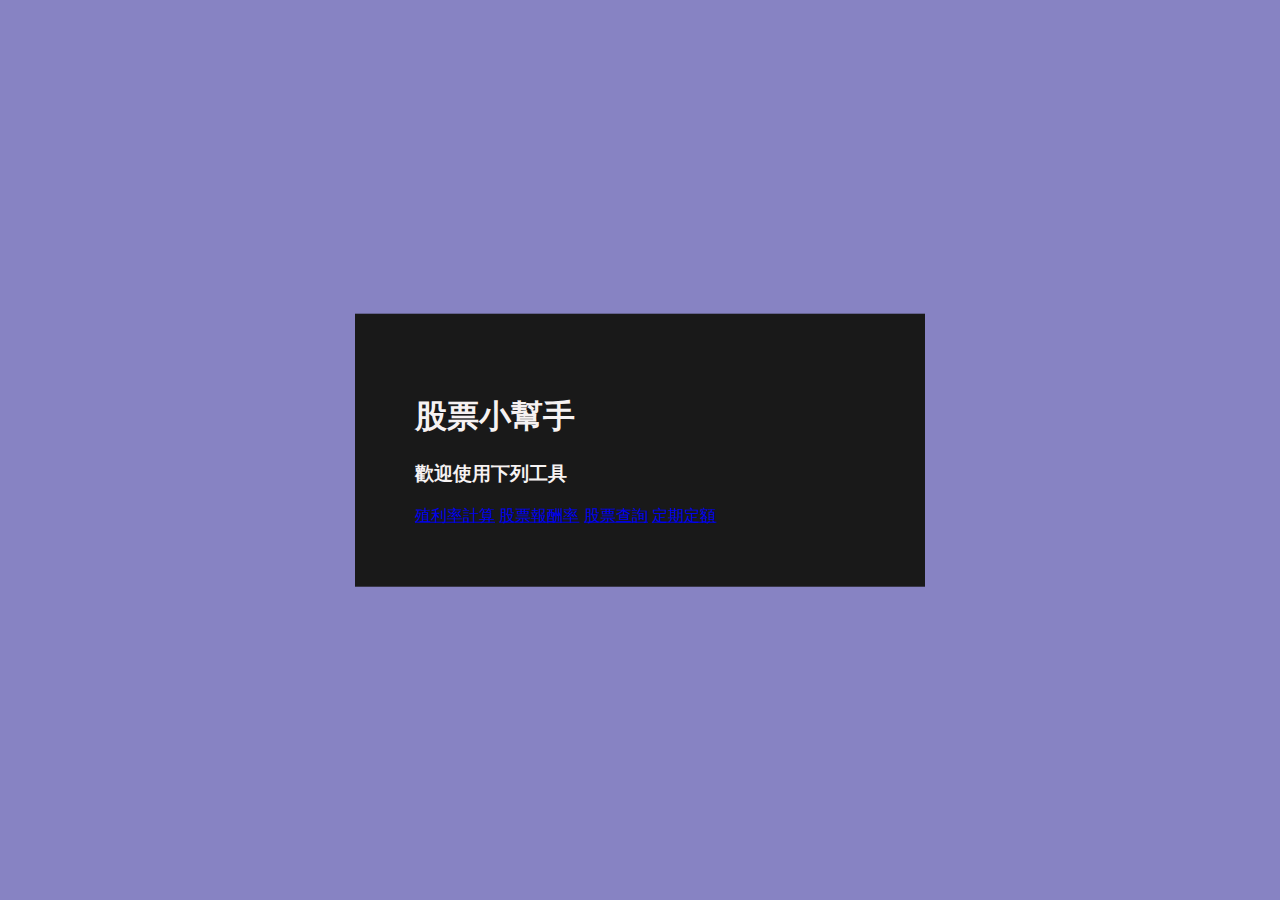
<file: 股票小幫手/index.html>
<!DOCTYPE html>
<html>
    <head>
        <meta charset="UTF-8"></meta>
        <title>股票小幫手</title>
        <link rel="stylesheet" href="style.css" />
    </head>
    <body>
        <div class="content">
            <h1>股票小幫手</h1>
            <h3>歡迎使用下列工具</h3>
            <a href="index1.html">殖利率計算</a>
            <a href="index2.html">股票報酬率</a>
            <a href="index4.html">股票查詢</a>
            <a href="index3.html">定期定額</a>
        </div>
    </body>
</html>
</file>
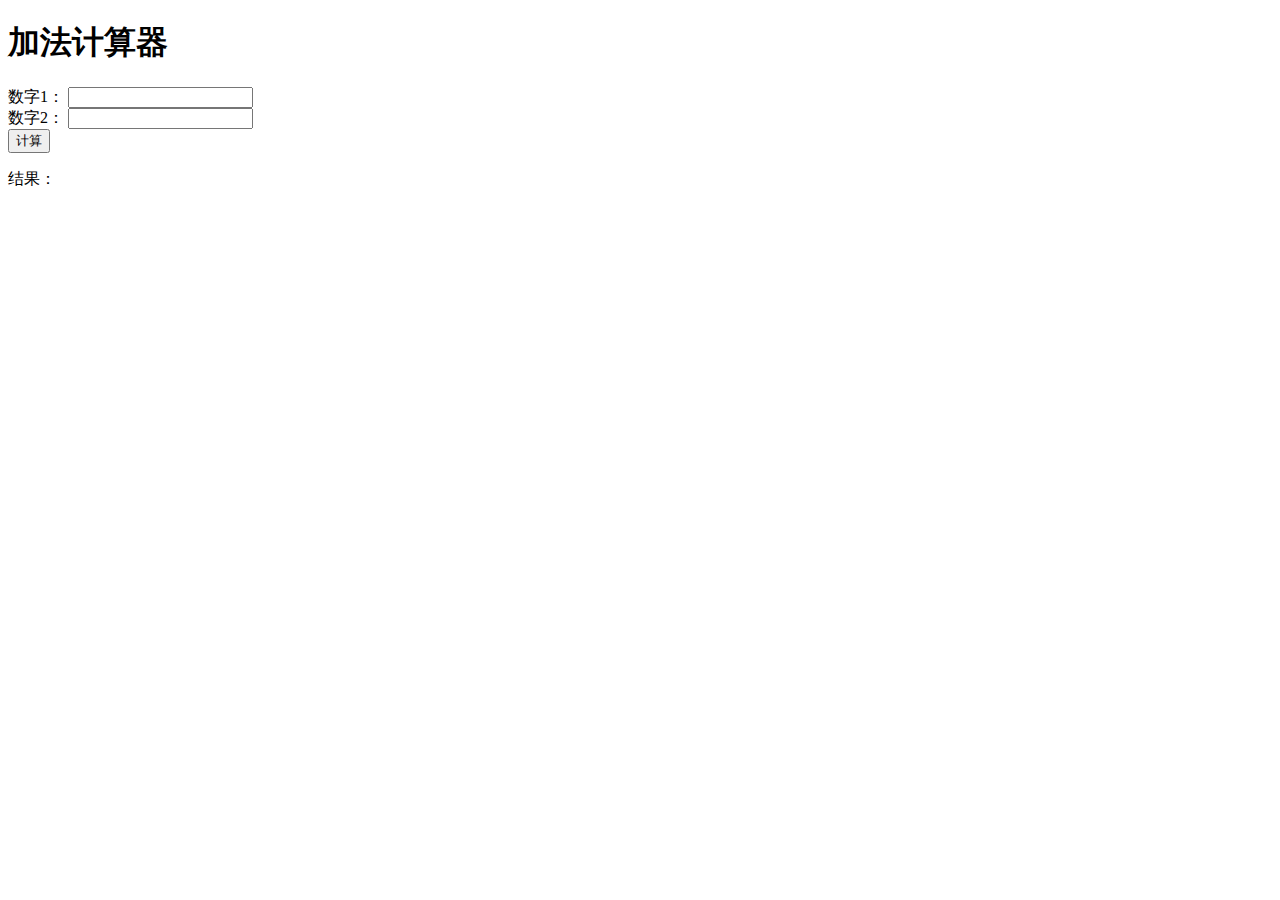
<file: 股票小幫手/ff.html>
<!DOCTYPE html>
<html>
<head>
    <title>加法计算器</title>
</head>
<body>
    <h1>加法计算器</h1>
    <form id="additionForm">
        <label for="num1">数字1：</label>
        <input type="number" id="num1" name="num1" required>
        <br>
        <label for="num2">数字2：</label>
        <input type="number" id="num2" name="num2" required>
        <br>
        <input type="button" value="计算" onclick="calculateAddition()">
    </form>
    <p>结果：<span id="result"></span></p>

    <script>
        function calculateAddition() {
            var num1 = parseFloat(document.getElementById("num1").value);
            var num2 = parseFloat(document.getElementById("num2").value);
            var result = num1 / num2;
            document.getElementById("result").textContent = result;
        }
    </script>
</body>
</html>
</file>
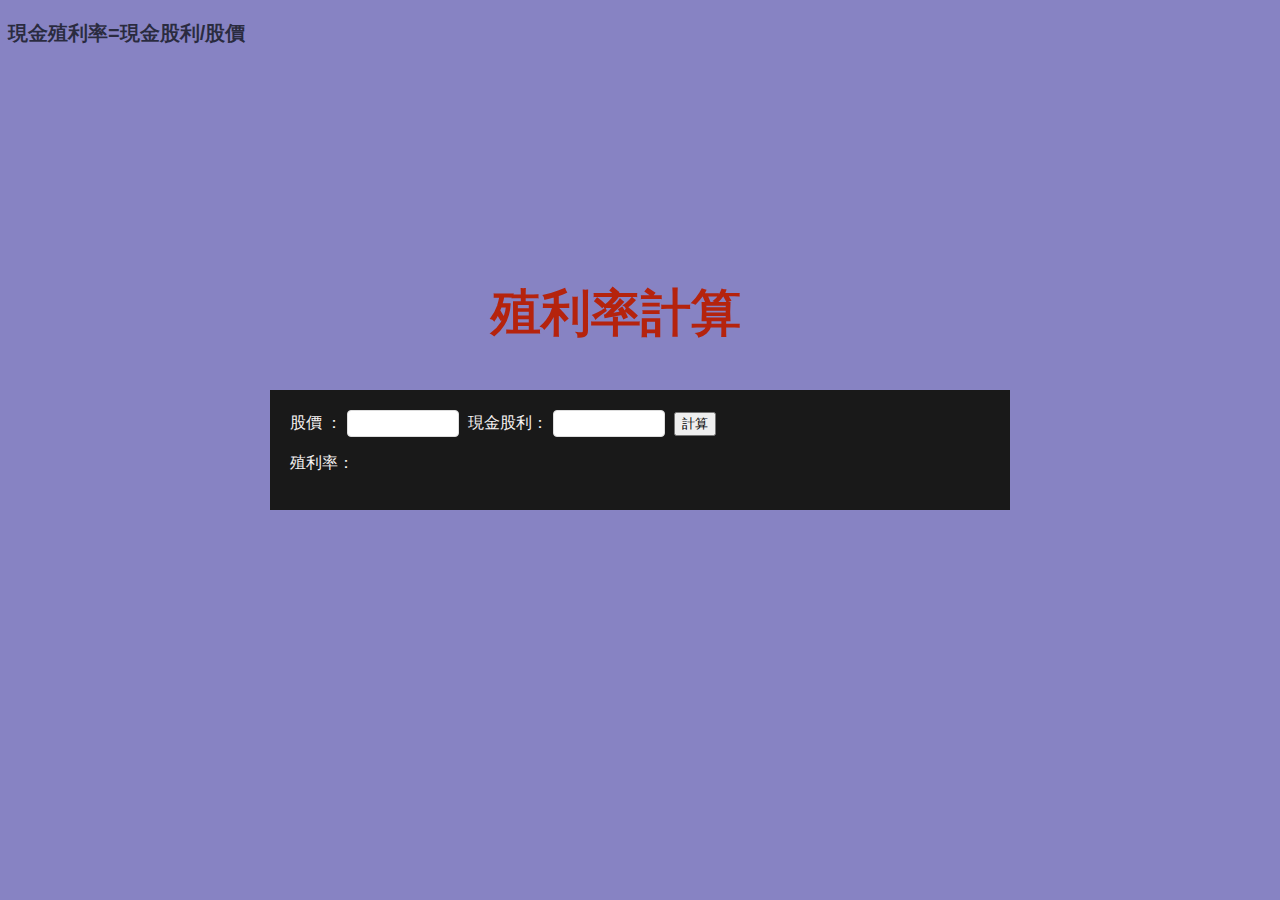
<file: 股票小幫手/index1.html>
<!DOCTYPE html>
<html>
<head>
  <link rel="stylesheet" href="style1.css">
  <meta charset="UTF-8"></meta>
  <title>殖利率計算</title>
  <script>
    function calculateAddition() {
        var num1 = parseFloat(document.getElementById("num1").value);
        var num2 = parseFloat(document.getElementById("num2").value);
        var result = ((num2 / num1) * 100).toFixed(2) + "%";
        document.getElementById("result").textContent = result;
    }
</script>
</head>
<body>
  <p class="bigname"><b>殖利率計算</b></p>
  <div class="main-content">
    <div class="top-section">
      
    </div> 
        <div class="middle-section">
          <label for="num1">股價 ：</label>
          <input type="number" id="num1" name="num1" required>
          
          <label for="num2"> 現金股利：</label>
          <input type="number" id="num2" name="num2" required>
          <input type="button" value="計算" onclick="calculateAddition()">
          <p>殖利率：<span id="result"></span></p>
        </div>
        
        
  </div>


    <div class="bottom-section">
      <p class="Yield"><b>現金殖利率=現金股利/股價</b></p>
    </div>
    
</body>
  
</html>
</file>
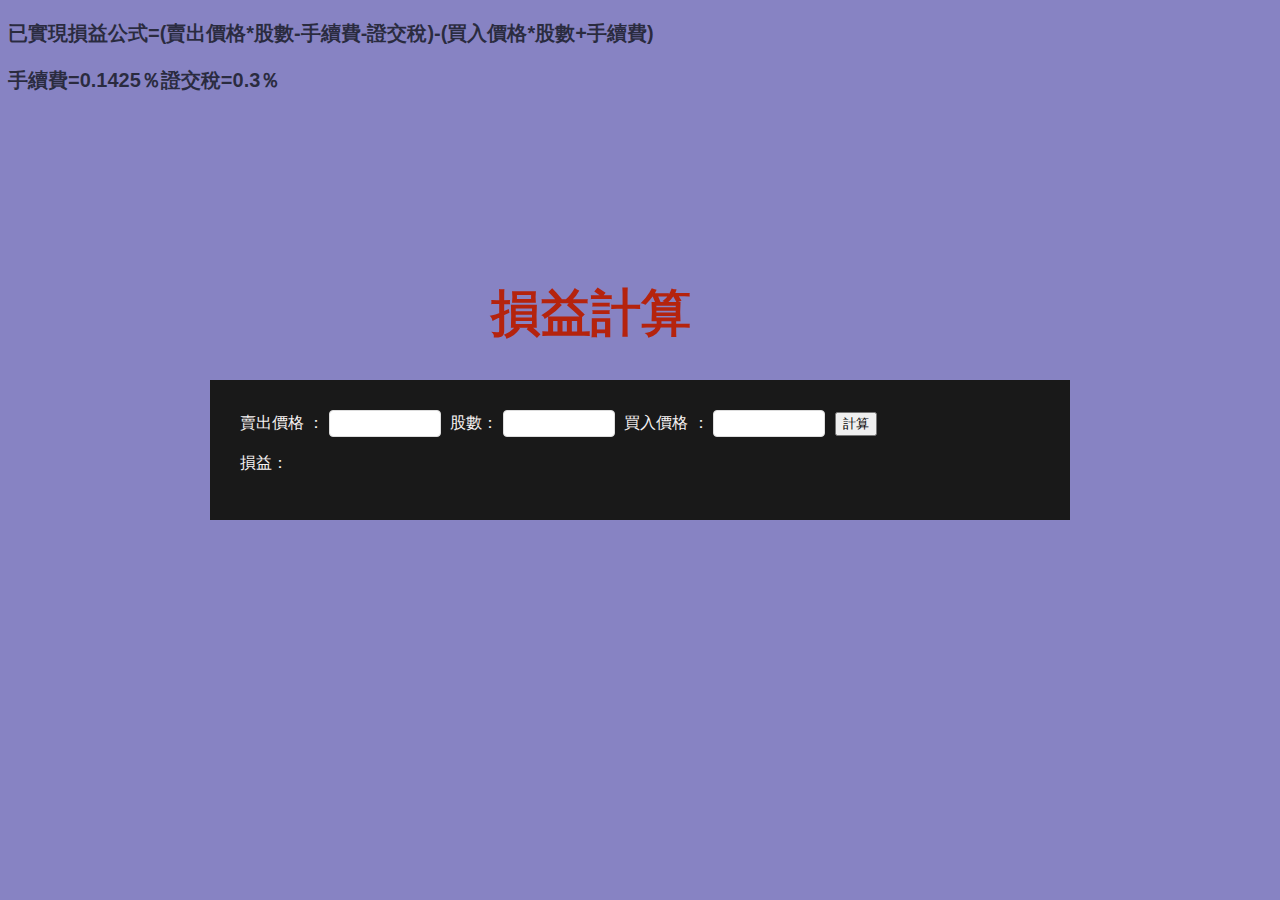
<file: 股票小幫手/index2.html>
<!DOCTYPE html>
<html>
<head>
  <link rel="stylesheet" href="style2.css">
  <meta charset="UTF-8"></meta>
  <title>股票損益計算</title>
  <script>
cument.getElementById("result").textContent = result;
   function calculateAddition() {
    var num1 = parseFloat(document.getElementById("num1").value);
    var num2 = parseFloat(document.getElementById("num2").value);
    var num3 = parseFloat(document.getElementById("num3").value);
    
    var result = Math.round(num1*num2-num1*num2*0.001425*0.5-(num3*num2)-num3*num2*0.001425*0.5)+ "元";
    document.getElementById("result").textContent = result;
}
 
</script>







</head>
<body>
  <p class="bigname"><b>損益計算</b></p>
  <div class="main-content">
    <div class="top-section">
      
    </div> 
        <div class="middle-section">
          <label for="num1">賣出價格 ：</label>
          <input type="number" id="num1" name="num1" required>
          <label for="num2"> 股數：</label>
          <input type="number" id="num2" name="num2" required>
          
          <label for="num3">買入價格 ：</label>
          <input type="number" id="num3" name="num3" required>
          
          <input type="button" value="計算" onclick="calculateAddition()">
          <p>損益：<span id="result"></span></p>
        </div>
        
        
  </div>


    <div class="bottom-section">
      <p class="Yield"><b>已實現損益公式=(賣出價格*股數-手續費-證交稅)-(買入價格*股數+手續費)</b></p>
      <p class="Yield1"><b>手續費=0.1425％證交稅=0.3％</b></p>
      
    </div>
    
</body>
  
</html>
</file>
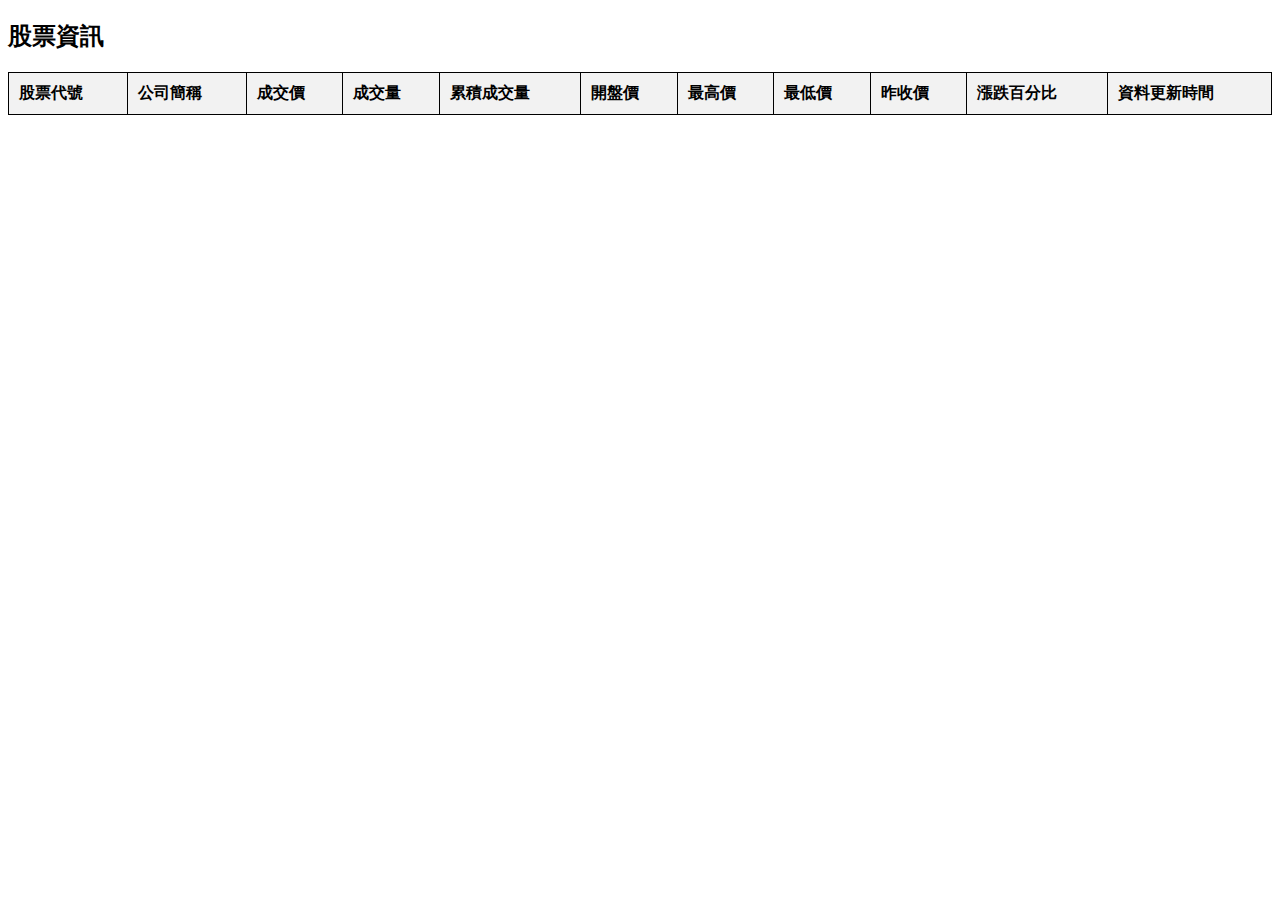
<file: 股票小幫手/index4.html>
<!DOCTYPE html>
<html lang="zh-Hant">
<head>
<meta charset="UTF-8">
<meta name="viewport" content="width=device-width, initial-scale=1.0">
<title>股票資訊展示</title>
<style>
  table {
    width: 100%;
    border-collapse: collapse;
  }
  table, th, td {
    border: 1px solid black;
  }
  th, td {
    padding: 10px;
    text-align: left;
  }
  th {
    background-color: #f2f2f2;
  }
</style>
</head>
<body>

<h2>股票資訊</h2>
<table id="stockTable">
  <tr>
    <th>股票代號</th>
    <th>公司簡稱</th>
    <th>成交價</th>
    <th>成交量</th>
    <th>累積成交量</th>
    <th>開盤價</th>
    <th>最高價</th>
    <th>最低價</th>
    <th>昨收價</th>
    <th>漲跌百分比</th>
    <th>資料更新時間</th>
  </tr>
</table>

<script>
function fetchStockData() {
    fetch('http://localhost:5000/get_stock_data')
        .then(response => response.json())
        .then(data => {
            console.log(data); // 打印返回的数据，确保它们是正确的
            const table = document.getElementById('stockTable');
            data.forEach(stock => {
                const row = table.insertRow(-1); // 在表格末尾插入一行
                Object.values(stock).forEach(text => {
                    const cell = row.insertCell(-1);
                    cell.textContent = text;
                });
            });
        })
        .catch(error => console.error('Error:', error));
}

</script>

</body>
</html>
</file>
<file: 股票小幫手/style.css>
body {
    font-family: Arial;
    background-color: #211a908a;
}

.content {
    background-color: #191919;
    width: 450px;
    padding: 60px;
    position: absolute;
    top: 50%;
    left: 50%;
    transform: translate(-50%, -50%);
    color: rgb(246, 242, 242);
}

.content h1 {
    text-transform: uppercase;
}
</file>
<file: 股票小幫手/style1.css>
body {
    font-family:Arial;
    background-color: #211a908a;
}

.bigname {
    color: rgb(181, 35, 13);
    position: absolute;
    top:35%;
    left: 54%;
    margin-left: -200px;
    margin-top: -35px;
    font-size: 50px;
    
}
input[type="number"] {
    padding: 5px;
    margin-right: 5px;
    width: 100px;
    border: 1px solid #ddd;
    border-radius: 4px;
}
button {
    padding: 10px 20px;
    border: none;
    border-radius: 4px;
    background-color: #5cb85c;
    color: white;
    cursor: pointer;
}


.main-content {
    background-color: #191919;
    width: 700px;
    padding: 20px;
    position: absolute;
    top: 50%;
    left: 50%;
    transform: translate(-50%, -50%);
    color: rgb(246, 242, 242);
    
}

.bottom-section {  
    color: rgba(1, 4, 4, 0.689);
    font-size: 20px;
}
.content h1 {
    text-transform: uppercase;
}
</file>
<file: 股票小幫手/style2.css>
body {
    font-family:Arial;
    background-color: #211a908a;
}

.bigname {
    color: rgb(181, 35, 13);
    position: absolute;
    top:35%;
    left: 54%;
    margin-left: -200px;
    margin-top: -35px;
    font-size: 50px;
    
}

.main-content {
    background-color: #191919;
    width: 800px;
    padding: 30px;
    position: absolute;
    top: 50%;
    left: 50%;
    transform: translate(-50%, -50%);
    color: rgb(246, 242, 242);
    
}
input[type="number"] {
    padding: 5px;
    margin-right: 5px;
    width: 100px;
    border: 1px solid #ddd;
    border-radius: 4px;
}

.bottom-section {  
    color: rgba(1, 4, 4, 0.689);
    font-size: 20px;
}
.content h1 {
    text-transform: uppercase;
}
</file>
